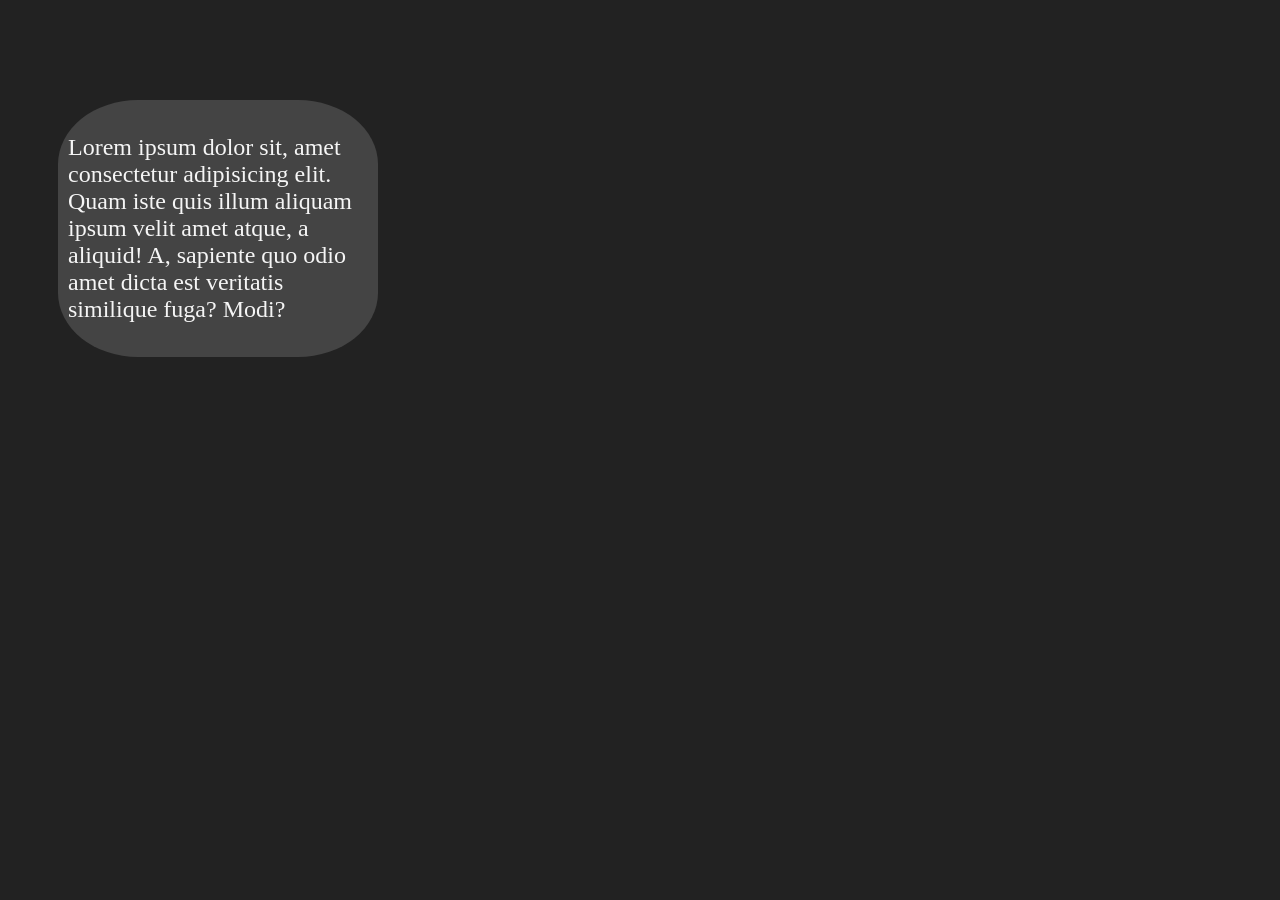
<file: center-element-css/card.html>
<!DOCTYPE html>
<html lang="en">
<head>
    <meta charset="UTF-8">
    <meta name="viewport" content="width=device-width, initial-scale=1.0">
    <title>Document</title>
    <style>
        body{
            background-color: #222222;
        }
        .card{
            font-size: 1.5rem;
            color: whitesmoke;
            width: 300px;
            background-color: #444444;
            border-radius: 25%;
            padding: 10px;
            margin-top: 100px;
            margin-left: 50px;
        }
    </style>
</head>
<body>
    <div class="card">
        <p>
            Lorem ipsum dolor sit, amet consectetur adipisicing elit. Quam iste quis illum aliquam ipsum velit amet atque, a aliquid! A, sapiente quo odio amet dicta est veritatis similique fuga? Modi?
        </p>
    </div>
</body>
</html>
</file>
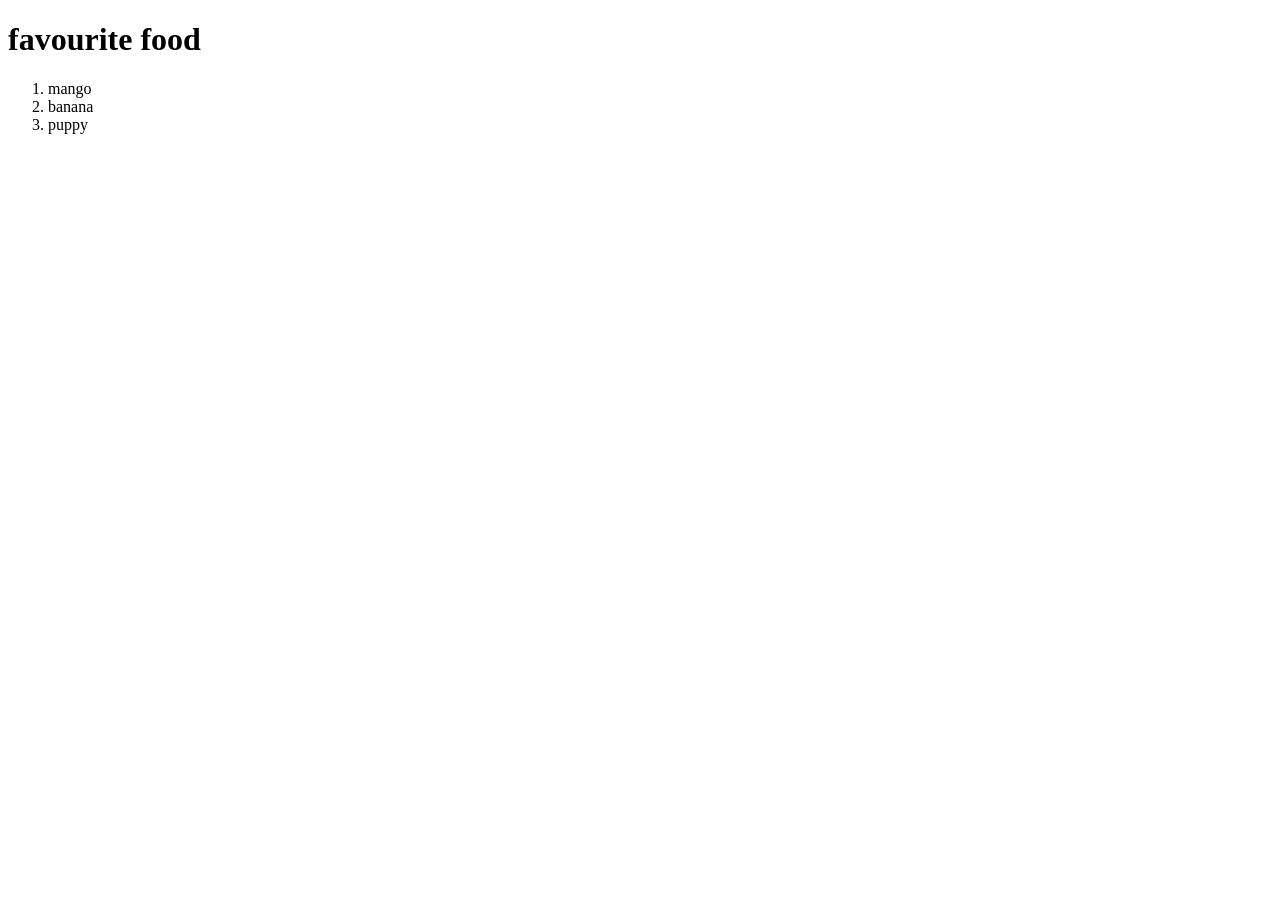
<file: htmlDay2/index2.html>
<!DOCTYPE html>
<html lang="en">
<head>
    
    <title>Document</title>
</head>
<body>
    <h1>favourite food</h1>
    <ol>
        <li>mango</li>
        <li>banana</li>
        <li>puppy</li>
    </ol>
</body>
</html>
</file>
